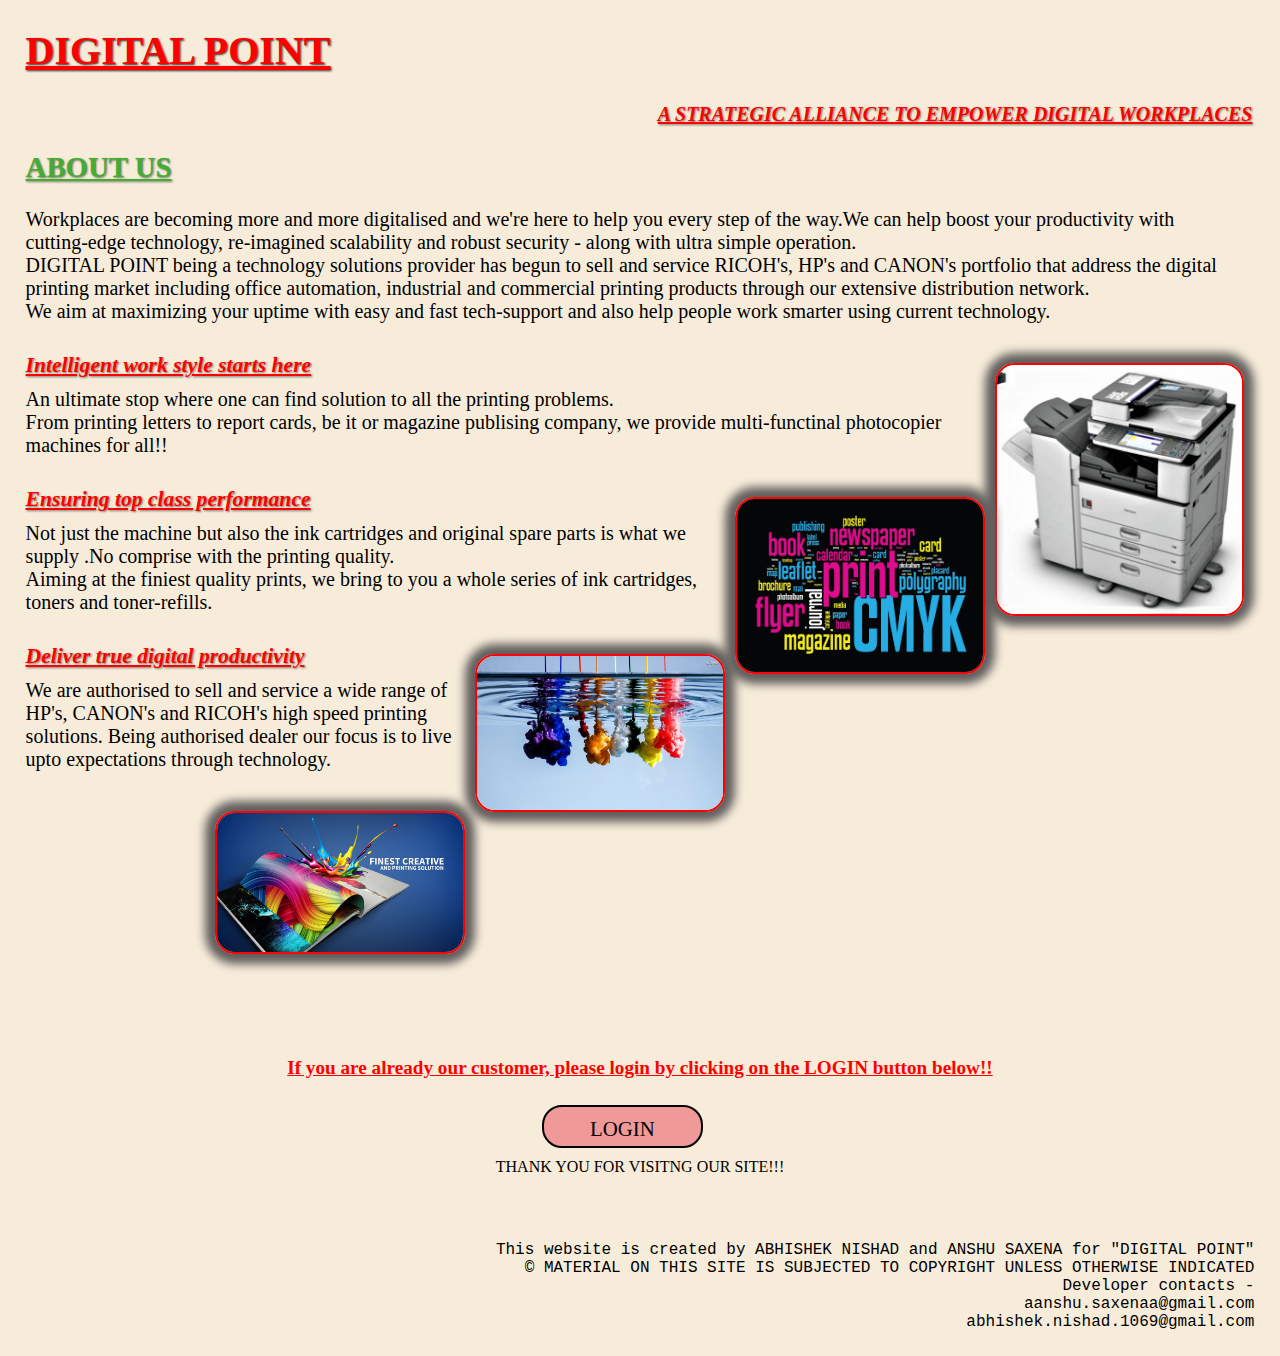
<file: index.html>
<!DOCTYPE html>
<html lang="en">
<head>
     <meta charset="UTF-8">
     <title>DIGITAL POINT</title>
     <link rel="stylesheet" href="Style/style1.css">
</head>
<body>
	<header>
		<h1>DIGITAL POINT</h1>
		<h3>A STRATEGIC ALLIANCE TO EMPOWER DIGITAL WORKPLACES</h3>
	</header>

	<section class="container">

		<h2>ABOUT US</h2>

		<p>   Workplaces are becoming more and more digitalised and we're here to help you every step of the way.We can help boost your productivity with cutting-edge technology, re-imagined scalability and robust security - along with ultra simple operation.</br>
		 DIGITAL POINT being a technology solutions provider has begun to sell and service RICOH's, HP's and CANON's portfolio that address the digital printing market including office automation, industrial and commercial printing products through our extensive distribution network.</br>
		 We aim at maximizing your uptime with easy and fast tech-support and also help people work smarter using current technology.</br>
		</p> 

   		<img src="Images/SiteImage5.png">
   		<!--<img src="SiteImage4.png">-->

   		<h3>Intelligent work style starts here</h3>

    	<p>	An ultimate stop where one can find solution to all the printing problems.</br>From printing letters to report cards, be it  or magazine publising company, we provide multi-functinal photocopier machines for all!!</p>

    	<img src="Images/SiteImage3.jpg">

   		<h3>Ensuring top class performance</h3>

    	<p> Not just the machine but also the ink cartridges and original spare parts is what we supply .No comprise with the printing quality.<br>
    		Aiming at the finiest quality prints, we bring to you a whole series of ink cartridges, toners and toner-refills.<br>
		</p> 

    	<img src="Images/SiteImage2.jpg">

		<h3>Deliver true digital productivity</h3>
    	
    	<p>We are authorised to sell and service a wide range of HP's, CANON's and RICOH's high speed printing solutions. Being authorised dealer our focus is to live upto expectations through technology.</br>

    	</p>

    	<img src="Images/SiteImage1.jpg">

	</section>

	<h4>If you are already our customer, please login by clicking on the LOGIN button below!! </h4>
		<div id="login">
		<a href="login.php" >LOGIN</a>
		</div>
</body>
<footer>
	<center><font face="Times New Roman">THANK YOU FOR VISITNG OUR SITE!!!</font></center>
</footer>
<footer>
	<br>
	<br>
	<br>
	
	This website is created by ABHISHEK NISHAD and ANSHU SAXENA for "DIGITAL POINT"</br>
	&copy MATERIAL ON THIS SITE IS SUBJECTED TO COPYRIGHT UNLESS OTHERWISE INDICATED</br>
	Developer contacts -<br>
	aanshu.saxenaa@gmail.com</br>
	abhishek.nishad.1069@gmail.com
	</footer>
</html>
</file>
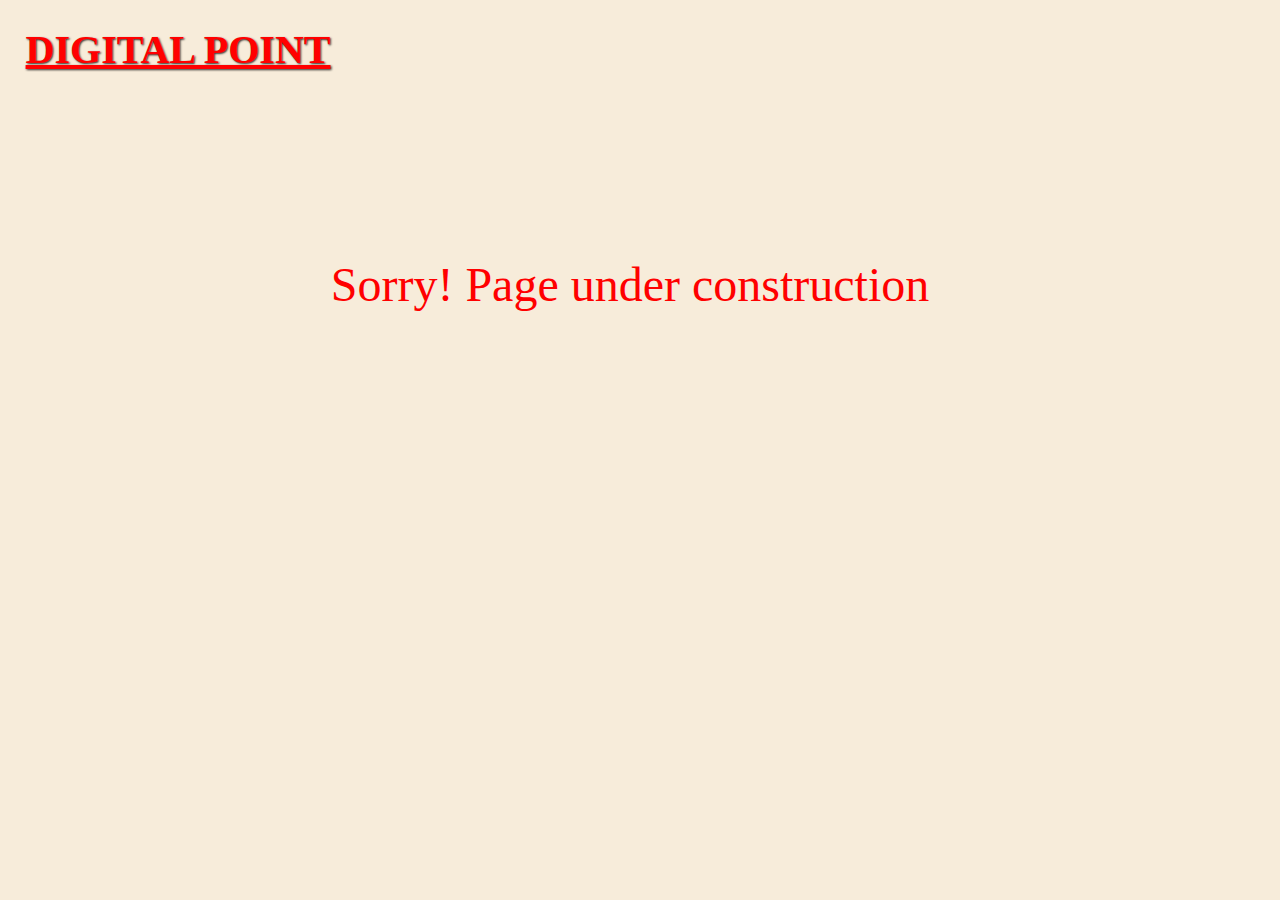
<file: dummy.html>
<html lang="en">
<head>
     <meta charset="UTF-8">
     <title>DIGITAL POINT</title>
     <link rel="stylesheet" href="Style/style1.css">
</head>
<body>
	<header>
		<h1>DIGITAL POINT </h1>
		</header>

		<p style="font-size: 300%; color: red; text-align: center; margin: 15%">Sorry! Page under construction</p>
	</body>
</html>
</file>
<file: Style/style1.css>
/*PAGE 1*/
a{
	text-decoration: none;
	color: #000000;
}
h1
{
	color:#ff0000;
	/*background-color:#f2dada;*/
	font-style:bold;
	font-family: "TIMES NEW ROMAN";
	font-size:250%;
	position:auto;
	padding:0px;
	text-decoration: underline;
	text-shadow:1px 1px 2px rgba(0,0,0,0.8);
}
h2
{
	color:#41ad32;/*light green*/
	/*background-color:#f2dada;*/
	font-family: "TIMES NEW ROMAN";
	font-size:180%;
	position:auto;
	padding:0px;
	text-decoration: underline;
	text-shadow:1px 1px 2px rgba(0,0,0,0.5);
}
h3{
	text-align:left;
	color:#ff0000;
	/*background-color:#f2dada;*/
	font-family: "TIMES NEW ROMAN";
	padding:0px;
	text-shadow:1px 1px 2px rgba(0,0,0,0.5);
	font-style: italic;
	font-size:135%;
	text-decoration: underline;
}
header h3{
 	right: 10%;
	text-align:right;
	color:#ff0000;
	/*background-color:#f2dada;*/
	font-family: "TIMES NEW ROMAN";
	padding:2px;
	text-shadow:1px 1px 2px rgba(0,0,0,0.5);
	font-style: italic;
	font-size:125%;
	text-decoration: underline;
}
h4{
	text-align:center;
	color:#ff0000;
	margin-top:20%;
	text-decoration: underline;
	/*background-color:#f2dada;*/
	font-family: "TIMES NEW ROMAN";
	font-size:120%;
	padding:0px;
}
img{
	box-shadow: 0px 0px 10px 10px #615d5d;
	border-radius: 20px;
	border:1px solid ;
	border-color:#ff0000;
	padding:0px;
	border-width:2px;
	width:20%;
	height:30%;
	margin-right: 100px;
	float: right;
	display:block;
}
p{
	font-family: "TIMES NEW ROMAN";
	/*background-color: #decaca;*/
	padding:0px;
	font-size:125%;
	position:relative;
	text-align: left;
	
}
div{
	text-align: center;
	justify-content: center;
	color:#ff0000;
	padding-bottom: 10px;
	/*background-color: #ffffff;*/
}

footer{
	padding-top: 10px;
	font-family:"courier new";
	text-align: right; 
}
body{
	margin: 2%;
	/*padding: 5px;*/
 	background:currentColor;
 	background-color: #f7ecda;
 	background-repeat: no-repeat;
 	background-position: center;
  	background-size: cover;
}

#login{
	text-decoration: none;
	display: inline-block;
	text-align: center;

	border: 2px solid #000000;
	border-radius: 20px;
	width: 12%;
	margin-left: 42%;
	padding: 5px;
	padding-top: 10px;
	font-size: 130%;
	background-color:#f09999;
	/*background: rgba(204, 204, 255,0.7);*/
}
#login:hover{box-shadow: 0px 0px 10px 0 blue;}
@media screen and (min-width:400px)
{
	h1{
		font-size:200%; 
	}
	h2{
		font-size:100%;
	}
	header h3{
		font-size:100%;
	}
	h3{
		font-size:110%;
		margin-top:10px;
		margin-bottom: 10px;
		
	}
	h4{
		font-size:95%;
		padding-top:30px;
	}
	img{
		width:30%;
		height:40%;
		margin-top:10px;
		margin-bottom: 10px;
		margin-left:10px;
		margin-right:0px;
		
	}
	p{
		font-size:100%;
		padding-bottom: 10px;
		padding-right: 20px;
		margin-top:10px;
		margin-bottom: top:10px;
	}
@media screen and (min-width:720px)
{
h1{
		font-size:225%; 
	}
	h2{
		font-size:140%;
	}
	header h3{
		font-size:115%;
	}
	h3{
		font-size:120%;
		margin-top:10px;
		margin-bottom: 10px;
		
	}
	h4{
		font-size:110%;
		padding-top:30px;
	}
	img{
		width:20%;
		height:30%;
		margin-top:10px;
		margin-bottom: 10px;
		margin-left:0px;
		margin-right:10px;
		
	}
	p{
		font-size:110%;
		padding-bottom: 10px;
		padding-right: 20px;
		margin-top:10px;
		margin-bottom: top:10px;
	}
}
@media screen and (min-width:1080px)
{
	h1{
		font-size:250%; 
	}
	h2{
		font-size:180%;
	}
	header h3{
		font-size:125%;
	}
	h3{
		font-size:135%;
		margin-top:10px;
		margin-bottom: 10px;
		
	}
	h4{
		font-size:120%;
		padding-top:30px;
	}
	img{
		width:20%;
		height:30%;
		margin-top:10px;
		margin-bottom: 10px;
		
		
	}
	p{
		font-size:125%;
		padding-bottom: 10px;
		padding-right: 20px;
		margin-top:10px;
		margin-bottom: top:10px;
	}
}
</file>
